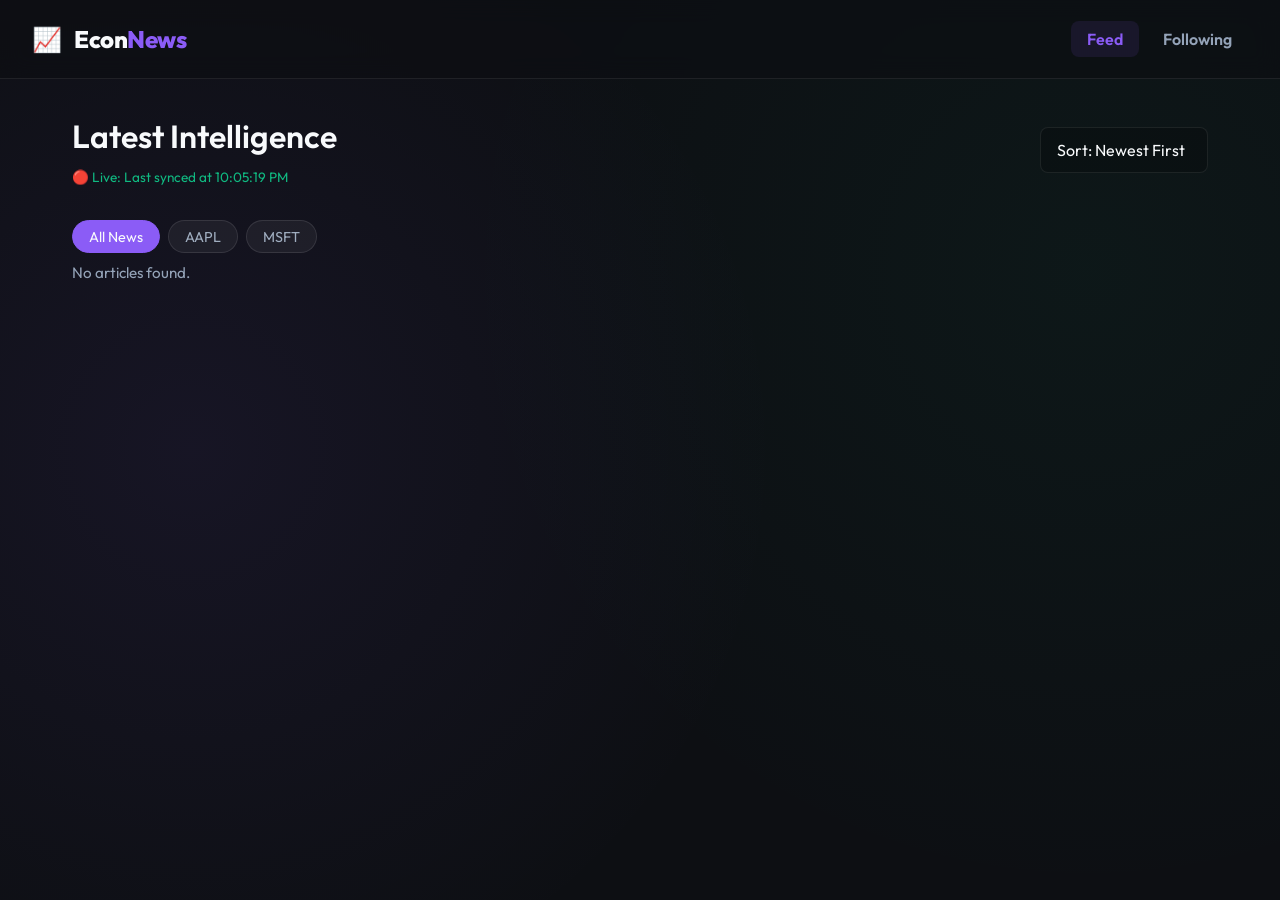
<file: index.html>
<!DOCTYPE html>
<html lang="en">
<head>
    <meta charset="UTF-8">
    <meta name="viewport" content="width=device-width, initial-scale=1.0">
    <title>EconNews | AI Powered Finance Aggregator</title>
    <link href="https://fonts.googleapis.com/css2?family=Outfit:wght@300;400;600;800&display=swap" rel="stylesheet">
    <link rel="stylesheet" href="index.css">
</head>
<body>
    <div id="app">
        <header class="glass-nav">
            <div class="logo">
                <span class="logo-icon">📈</span>
                <h1>Econ<span>News</span></h1>
            </div>
            
            <nav>
                <button class="nav-btn active" data-target="feed-view">Feed</button>
                <button class="nav-btn" data-target="manage-view">Following</button>
            </nav>
        </header>

        <main>
            <!-- FEED VIEW -->
            <section id="feed-view" class="view active">
                <div class="view-header">
                    <div>
                        <h2>Latest Intelligence</h2>
                        <p class="subtitle" id="last-updated-text" style="font-size: 0.85rem; color: var(--success);">🔴 Live: Awaiting first fetch...</p>
                    </div>
                    <div class="filter-group">
                        <select id="sort-select">
                            <option value="time">Sort: Newest First</option>
                            <option value="stars">Sort: Highest Stars</option>
                        </select>
                    </div>
                </div>

                <div id="ticker-tabs" class="ticker-tabs">
                    <!-- Dynamic tabs injected here -->
                </div>
                
                <div id="loading-feed" class="loading-state hidden">
                    <div class="spinner"></div>
                    <p>Fetching and analyzing market data...</p>
                </div>

                <div id="feed-container" class="articles-grid">
                    <!-- Dynamic Articles Go Here -->
                </div>
            </section>

            <!-- MANAGE TICKERS VIEW -->
            <section id="manage-view" class="view">
                <div class="view-header">
                    <h2>Followed Tickers</h2>
                    <p class="subtitle">Add stocks to track their latest news.</p>
                </div>
                
                <form id="ticker-form" class="ticker-form panel">
                    <input type="text" id="ticker-input" placeholder="e.g. AAPL, TSLA, MSFT" autocomplete="off" required>
                    <button type="submit" id="add-ticker-btn" class="btn-primary">Follow Ticker</button>
                </form>

                <div id="tickers-list" class="tickers-grid">
                    <!-- Dynamic Tickers Go Here -->
                </div>
            </section>
        </main>
    </div>

    <script src="app.js"></script>
</body>
</html>
</file>
<file: index.css>
:root {
    --bg-color: #0d0f13;
    --panel-bg: rgba(25, 28, 36, 0.6);
    --border-color: rgba(255, 255, 255, 0.08);
    --primary: #8b5cf6;
    --primary-hover: #7c3aed;
    --text-primary: #f8fafc;
    --text-secondary: #94a3b8;
    --success: #10b981;
    --warning: #f59e0b;
    --danger: #ef4444;
}

* {
    box-sizing: border-box;
    margin: 0;
    padding: 0;
}

body {
    font-family: 'Outfit', -apple-system, BlinkMacSystemFont, sans-serif;
    background-color: var(--bg-color);
    color: var(--text-primary);
    line-height: 1.6;
    background-image: 
        radial-gradient(circle at 15% 50%, rgba(139, 92, 246, 0.08) 0%, transparent 50%),
        radial-gradient(circle at 85% 30%, rgba(16, 185, 129, 0.05) 0%, transparent 50%);
    background-attachment: fixed;
    min-height: 100vh;
}

/* Base UI Components */
h1, h2, h3 { font-weight: 600; }
a { color: var(--primary); text-decoration: none; transition: 0.2s; }
a:hover { color: var(--primary-hover); text-decoration: underline; }
input, select, button { font-family: inherit; }

/* Navigation - Glassmorphism */
header.glass-nav {
    display: flex;
    justify-content: space-between;
    align-items: center;
    padding: 1.25rem 2rem;
    background: rgba(13, 15, 19, 0.7);
    backdrop-filter: blur(12px);
    -webkit-backdrop-filter: blur(12px);
    border-bottom: 1px solid var(--border-color);
    position: sticky;
    top: 0;
    z-index: 100;
}

.logo {
    display: flex;
    align-items: center;
    gap: 0.75rem;
}

.logo-icon { font-size: 1.5rem; }

.logo h1 {
    font-size: 1.5rem;
    font-weight: 800;
    letter-spacing: -0.5px;
}

.logo h1 span { color: var(--primary); }

nav {
    display: flex;
    gap: 0.5rem;
}

button.nav-btn {
    background: transparent;
    border: none;
    color: var(--text-secondary);
    font-size: 1rem;
    font-weight: 600;
    padding: 0.5rem 1rem;
    border-radius: 8px;
    cursor: pointer;
    transition: all 0.2s ease;
}

button.nav-btn:hover { background: rgba(255, 255, 255, 0.05); color: var(--text-primary); }
button.nav-btn.active { color: var(--primary); background: rgba(139, 92, 246, 0.1); }
button.icon-btn { font-size: 1.25rem; }

/* Main Content Area */
main { max-width: 1200px; margin: 0 auto; padding: 2rem; }
.view { display: none; animation: fadeIn 0.4s ease forwards; }
.view.active { display: block; }
@keyframes fadeIn { from { opacity: 0; transform: translateY(10px); } to { opacity: 1; transform: translateY(0); } }

.view-header {
    display: flex;
    justify-content: space-between;
    align-items: center;
    margin-bottom: 2rem;
    flex-wrap: wrap;
    gap: 1rem;
}

.view-header h2 { font-size: 2rem; }
.subtitle { color: var(--text-secondary); margin-top: 0.25rem; }

/* Common Panels */
.panel {
    background: var(--panel-bg);
    border: 1px solid var(--border-color);
    border-radius: 16px;
    padding: 1.5rem;
    backdrop-filter: blur(8px);
}

/* Buttons and Inputs */
.btn-primary {
    background: var(--primary);
    color: white;
    border: none;
    padding: 0.75rem 1.5rem;
    border-radius: 8px;
    font-weight: 600;
    cursor: pointer;
    transition: all 0.2s;
    box-shadow: 0 4px 14px 0 rgba(139, 92, 246, 0.39);
}

.btn-primary:hover {
    background: var(--primary-hover);
    transform: translateY(-1px);
    box-shadow: 0 6px 20px rgba(139, 92, 246, 0.23);
}

input[type="text"], input[type="password"], select {
    background: rgba(0, 0, 0, 0.2);
    border: 1px solid var(--border-color);
    color: var(--text-primary);
    padding: 0.75rem 1rem;
    border-radius: 8px;
    font-size: 1rem;
    outline: none;
    transition: border-color 0.2s;
    width: 100%;
}

input:focus, select:focus { border-color: var(--primary); }
select { appearance: none; cursor: pointer; }

/* Settings Form */
.form-group { display: flex; gap: 1rem; align-items: center; margin-bottom: 1rem; }
.form-group label { min-width: 180px; font-weight: 600; }
.form-group input { flex: 1; }
.settings-panel h3 { margin-bottom: 0.5rem; }
.help-text { color: var(--text-secondary); margin-bottom: 1.5rem; font-size: 0.95rem; }
.get-key-link { margin-top: 1rem; font-size: 0.9rem; color: var(--text-secondary); }

/* Tickers Form */
.ticker-form { display: flex; gap: 1rem; margin-bottom: 2rem; }
.tickers-grid { display: grid; grid-template-columns: repeat(auto-fill, minmax(200px, 1fr)); gap: 1rem; }
.ticker-card {
    background: var(--panel-bg);
    border: 1px solid var(--border-color);
    border-radius: 12px;
    padding: 1.25rem;
    display: flex;
    justify-content: space-between;
    align-items: center;
    transition: all 0.2s;
}

.ticker-card:hover { border-color: rgba(255, 255, 255, 0.2); transform: translateY(-2px); }
.ticker-symbol { font-size: 1.25rem; font-weight: 800; letter-spacing: 1px; }
.remove-ticker-btn {
    background: transparent; border: none; font-size: 1.25rem;
    color: var(--text-secondary); cursor: pointer; transition: 0.2s;
}
.remove-ticker-btn:hover { color: var(--danger); }

/* Ticker Filter Tabs */
.ticker-tabs {
    display: flex;
    gap: 0.5rem;
    margin-top: 1rem;
    overflow-x: auto;
    padding-bottom: 0.5rem;
}
.tab-btn {
    background: rgba(255, 255, 255, 0.05);
    border: 1px solid rgba(255, 255, 255, 0.1);
    color: #a0aec0;
    padding: 0.4rem 1rem;
    border-radius: 20px;
    cursor: pointer;
    font-size: 0.9rem;
    transition: all 0.2s ease;
    white-space: nowrap;
}
.tab-btn:hover {
    background: rgba(255, 255, 255, 0.1);
    color: var(--text);
}
.tab-btn.active {
    background: var(--primary);
    color: var(--text);
    border-color: var(--primary);
}

/* Articles Feed Layout */
.filter-group { display: flex; align-items: center; gap: 0.75rem; }
.articles-grid {
    display: grid;
    grid-template-columns: repeat(auto-fill, minmax(340px, 1fr));
    gap: 1.5rem;
}

.article-card {
    background: var(--panel-bg);
    border: 1px solid var(--border-color);
    border-radius: 16px;
    padding: 1.5rem;
    display: flex;
    flex-direction: column;
    gap: 1rem;
    transition: all 0.3s cubic-bezier(0.25, 0.8, 0.25, 1);
}

.article-card:hover {
    border-color: rgba(139, 92, 246, 0.3);
    transform: translateY(-4px);
    box-shadow: 0 10px 30px rgba(0, 0, 0, 0.2);
}

.article-meta {
    display: flex;
    justify-content: space-between;
    align-items: center;
    font-size: 0.85rem;
    color: var(--text-secondary);
}

.ticker-tag {
    background: rgba(139, 92, 246, 0.15);
    color: #a78bfa;
    padding: 0.25rem 0.6rem;
    border-radius: 4px;
    font-weight: 600;
    letter-spacing: 0.5px;
}

.article-title {
    font-size: 1.2rem;
    line-height:1.4;
    color: var(--text-primary);
}

.article-title a { color: inherit; text-decoration: none; }
.article-title a:hover { color: var(--primary); }
.stars { color: var(--warning); font-size: 1.1rem; letter-spacing: 2px;}

.ai-summary {
    font-size: 0.95rem;
    color: var(--text-secondary);
    line-height: 1.5;
    background: rgba(0, 0, 0, 0.2);
    border-left: 3px solid var(--primary);
    padding: 0.75rem 1rem;
    border-radius: 0 8px 8px 0;
    font-style: italic;
    flex-grow: 1; /* Pushes the 'Read More' to the bottom align */
}

/* Alerts and Loading */
.alert {
    padding: 1rem 1.5rem;
    border-radius: 10px;
    margin-bottom: 2rem;
    display: flex;
    align-items: center;
    gap: 1rem;
}
.alert.warning { background: rgba(245, 158, 11, 0.1); border: 1px solid rgba(245, 158, 11, 0.3); color: #fbbf24; }
.alert h3 { margin-right: auto; font-size: 1.1rem; }
.hidden { display: none !important; }

.loading-state {
    text-align: center;
    padding: 4rem 0;
    color: var(--text-secondary);
}

.spinner {
    width: 40px; height: 40px;
    border: 3px solid rgba(139, 92, 246, 0.2);
    border-top: 3px solid var(--primary);
    border-radius: 50%;
    margin: 0 auto 1rem;
    animation: spin 1s linear infinite;
}

@keyframes spin { 0% { transform: rotate(0deg); } 100% { transform: rotate(360deg); } }

/* Responsive Adjustments */
@media (max-width: 768px) {
    .form-group { flex-direction: column; align-items: flex-start; gap: 0.5rem; }
    .articles-grid { grid-template-columns: 1fr; }
    .ticker-form { flex-direction: column; }
    header.glass-nav { flex-direction: column; gap: 1rem; padding: 1rem; }
}
</file>
